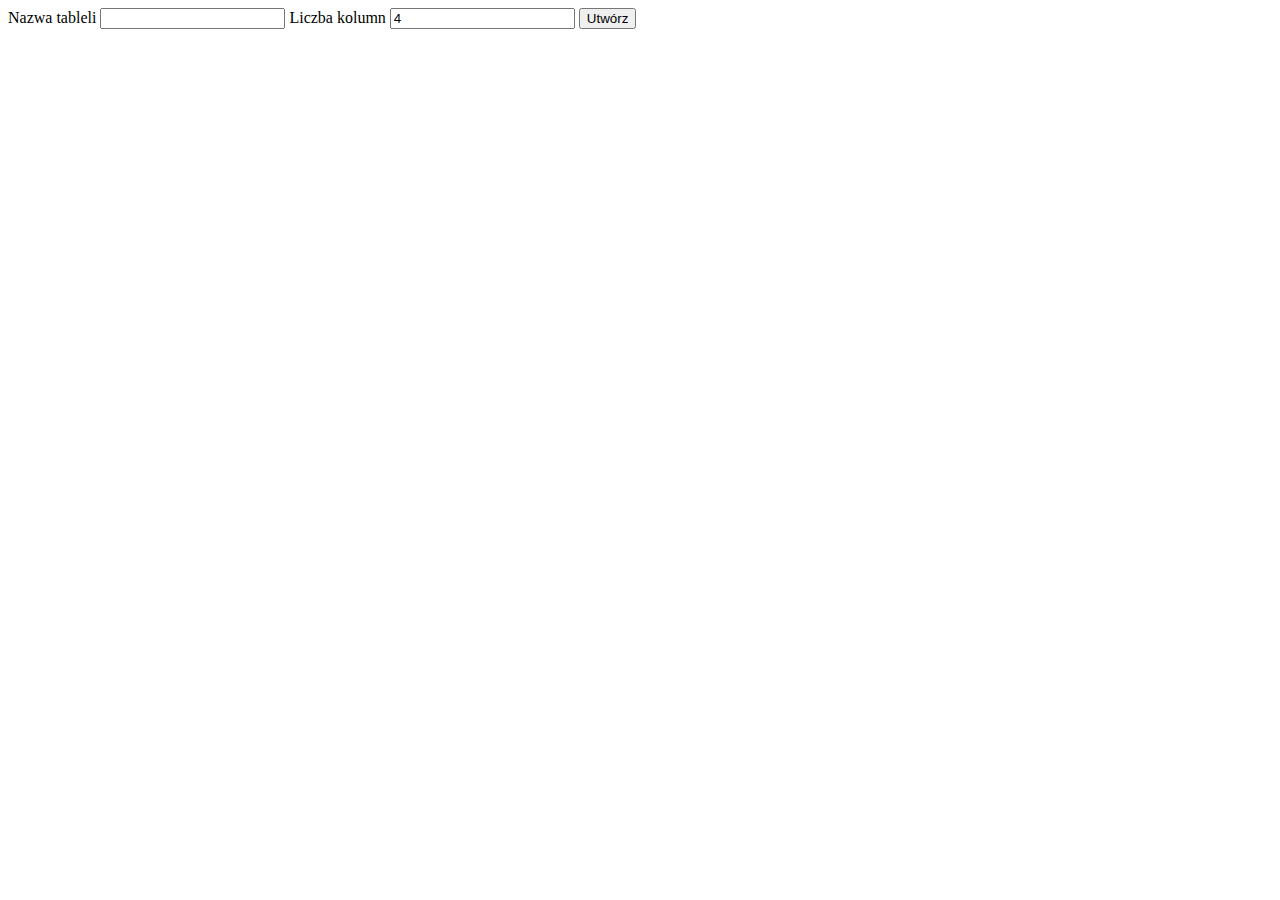
<file: nowy_skrypt/index.html>
<!DOCTYPE html>
<html lang="pl">
<head>
    <meta charset="UTF-8">
    <meta name="viewport" content="width=device-width, initial-scale=1.0">
    <title>Document</title>
</head>
<body>
    <div class="container">
        <form action="new_table.php">
            <label for="name">
                Nazwa tableli
                <input type="text" name="name" id="name" required>
            </label>
            <label for="number_of_column">
                Liczba kolumn
                <input type="number" name="number_of_column" id="number_of_column" min="1" value="4" required>
            </label>
            <input type="submit" value="Utwórz">
        </form>
    </div>
</body>
</html>
</file>
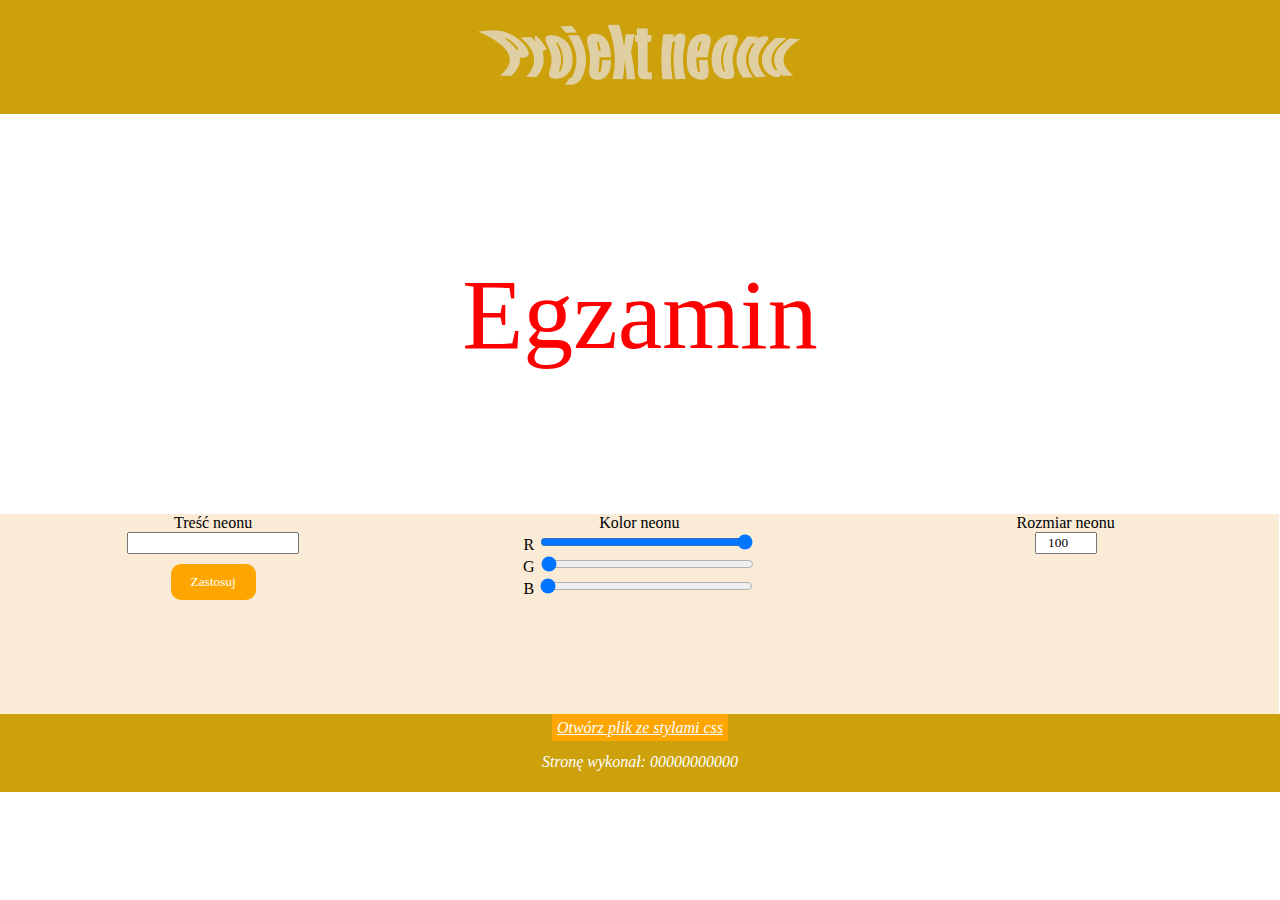
<file: EG2/00000000000/neon.html>
<!DOCTYPE html>
<html lang="pl">
<head>
    <meta charset="UTF-8">
    <meta name="viewport" content="width=device-width, initial-scale=1.0">
    <title>Neon</title>
    <link rel="stylesheet" href="styl.css">
</head>
<body>
    <div class="container">
        <header class="baner">
            <img src="./baner.png" alt="grafika z logiem">
        </header>
        <main>
            <div class="gorny">
                <p>Egzamin</p>
            </div>
            <div class="dolny">
                <div class="lewy">
                    <label for="tresc">
                        Treść neonu
                        <input type="text" id="tresc" maxlength="10">
                    </label>
                    <button id="button" onclick="onClick()">Zastosuj</button>
                </div>
                <div class="srodkowy">
                    <label>
                        Kolor neonu
                        <br>
                        <label for="red">
                            R
                            <input type="range" min="0" max="255" value="255" id="red" oninput="colorChange()">
                        </label>
                        <br>
                        <label for="green">
                            G
                            <input type="range" min="0" max="255" value="0" id="green" oninput="colorChange()">
                        </label>
                        <br>
                        <label for="blue">
                            B
                            <input type="range" min="0" max="255" value="0" id="blue" oninput="colorChange()">
                        </label>
                    </label>
                </div>
                <div class="prawy">
                    <label for="size">
                        Rozmiar neonu
                        <input type="number" min="0" max="300" value="100" step="5" id="size" onchange="fontSize()">
                    </label>
                </div>
            </div>
        </main>
        <footer class="stopka">
            <p><a href="styl.css" target="_blank">Otwórz plik ze stylami css</a></p>
            <p>Stronę wykonał: 00000000000</p>
        </footer>
    </div> 
    <script>
        const button = document.querySelector("#button");
        const display = document.querySelector(".gorny p");

        function onClick() {
            const tresc = document.querySelector("#tresc");
            display.innerHTML = tresc.value;
        }

        function colorChange() {
            const red = document.querySelector("#red").value;
            const green = document.querySelector("#green").value;
            const blue = document.querySelector("#blue").value;
            display.style.color = `rgb(${red}, ${green}, ${blue})`;
        }

        function fontSize() {
            const size = document.querySelector("#size").value;
            display.style.fontSize = `${size}px`;
        }
    </script>
</body>
</html>
</file>
<file: EG2/00000000000/styl.css>
* {
    font-family: Century serif;
    text-align: center;
}

body {
    margin: 0;
}

.baner, .stopka {
    background-color: #CCA10B;
    color: white;
    font-style: italic;
    padding: 5px;
}

.gorny {
    display: flex;
    flex-direction: column;
    width: 100%;
    height: 400px;
    justify-content: center;
}

.lewy, .srodkowy, .prawy {
    width: 33.3%;
    height: 200px;
    background-color: antiquewhite;
}

.gorny p {
    color: red;
    font-size: 100px;
}

label {
    text-align: left;
}

button {
    background-color: orange;
    color: white;
    border: none;
    border-radius: 10px;
    padding-top: 10px;
    padding-bottom: 10px;
    padding-right: 20px;
    padding-left: 20px;
    margin-top: 10px;
}

button:hover {
    background-color: #CCA10B;
}

input[type="range"] {
    width: 50%;
}

a {
    background-color: orange;
    padding: 5px;
    color: white;
}

.dolny {
    display: flex;
}

.lewy > label, .prawy > label {
    display: flex;
    flex-direction: column;
    align-items: center;
}

.stopka p:first-child {
    margin-top: 0;
}
</file>
